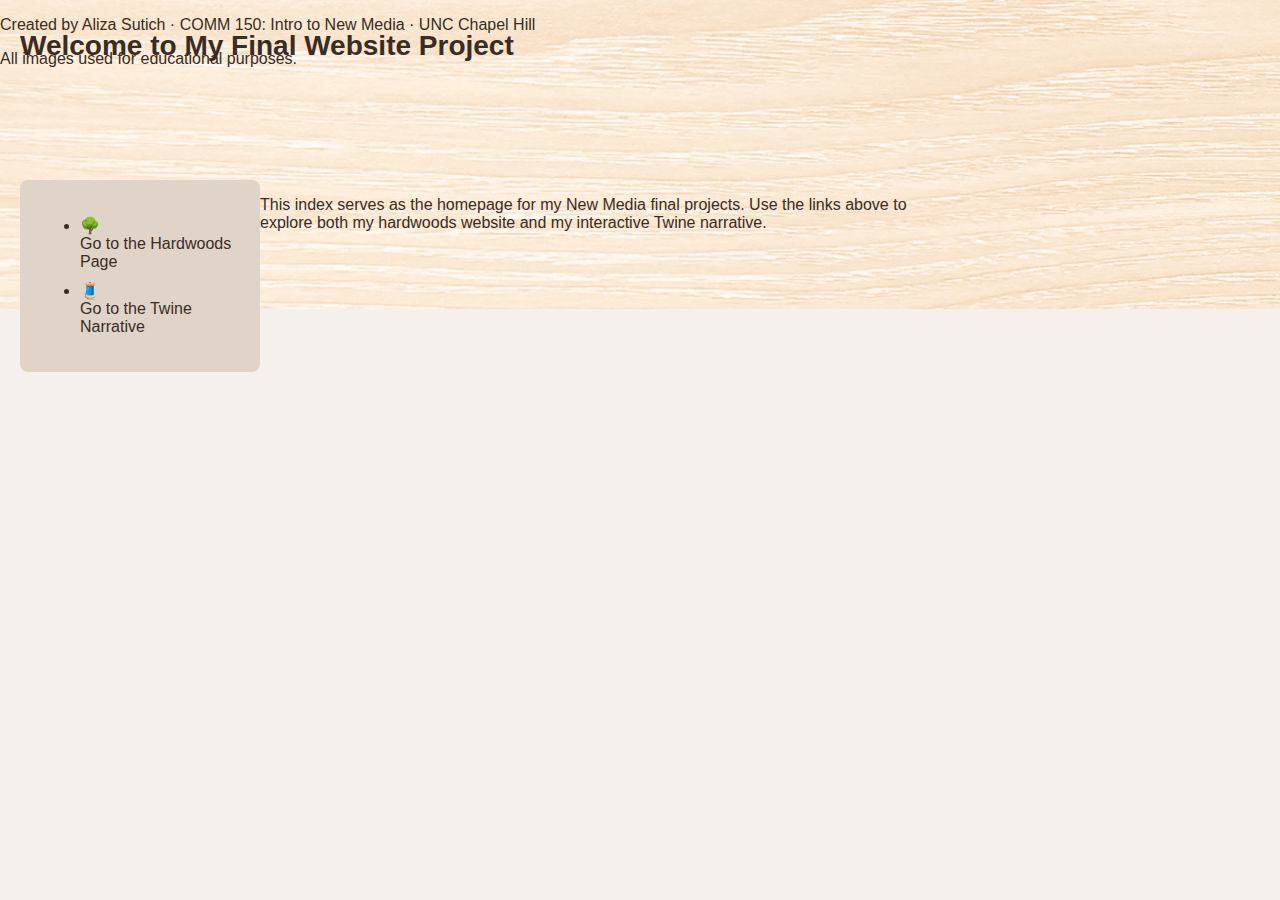
<file: index.html>
<!DOCTYPE html>
<html lang="en">
<head>
  <meta charset="UTF-8">
  <title>Welcome to My Index Site</title>
  <link rel="stylesheet" href="style.css">
</head>
<body>

  <header>
    <h1>Welcome to My Final Website Project</h1>
  </header>

  <div id="nav">
    <ul>
      <li>
        <div class="nav-icon">🌳</div>
        <a href="hardwoods.html">Go to the Hardwoods Page</a>
      </li>
      <li>
        <div class="nav-icon">🧵</div>
        <a href="Sutich_150Final.html">Go to the Twine Narrative</a>
      </li>
    </ul>
  </div>

  <div id="content">
    <p>This index serves as the homepage for my New Media final projects. Use the links above to explore both my hardwoods website and my interactive Twine narrative.</p>
  </div>

  <footer>
    <p>Created by Aliza Sutich &middot; COMM 150: Intro to New Media &middot; UNC Chapel Hill</p>
    <p>All images used for educational purposes.</p>
  </footer>

</body>
</html>
</file>
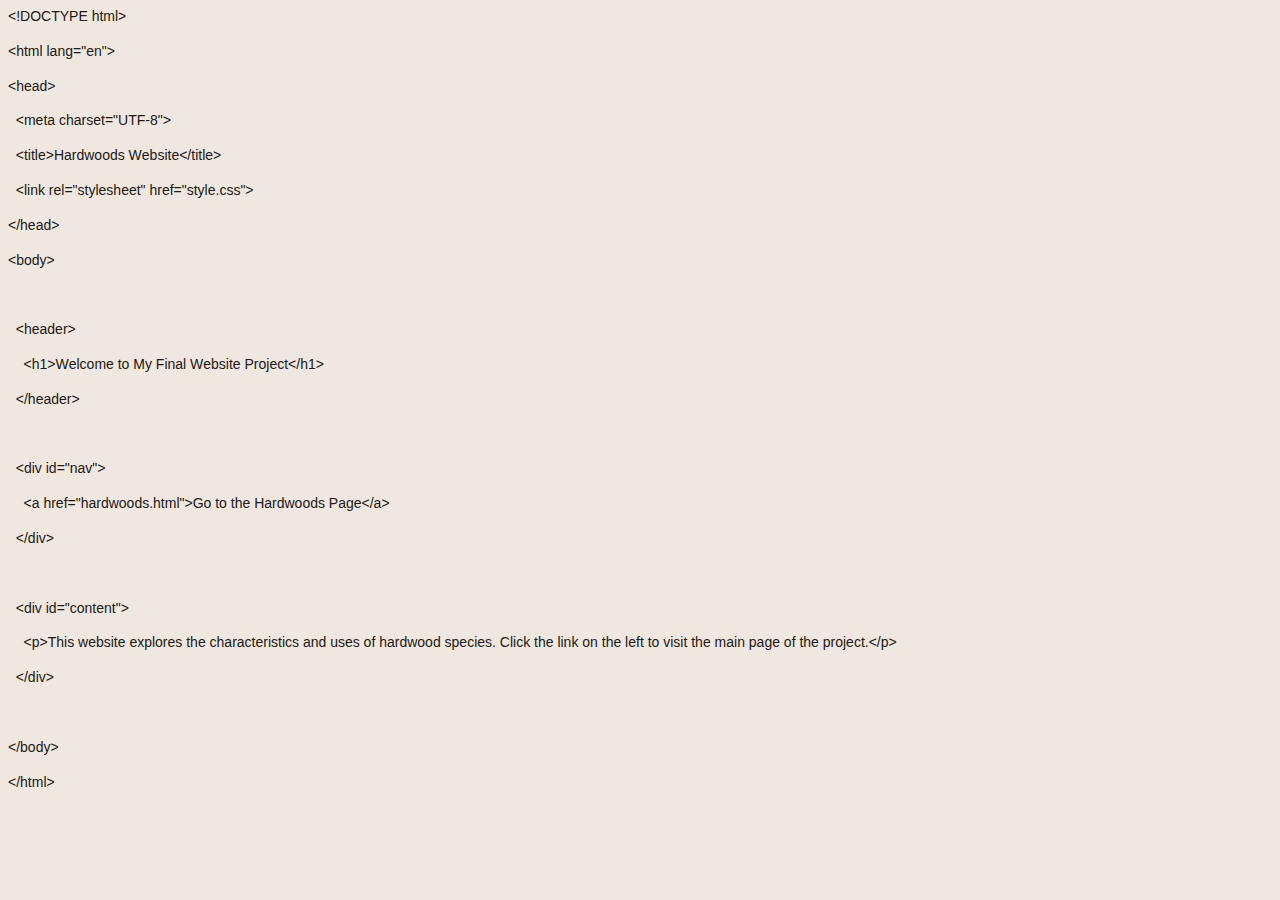
<file: Index.html>
<!DOCTYPE html PUBLIC "-//W3C//DTD HTML 4.01//EN" "http://www.w3.org/TR/html4/strict.dtd">
<html>
<head>
  <meta http-equiv="Content-Type" content="text/html; charset=utf-8">
  <meta http-equiv="Content-Style-Type" content="text/css">
  <title>Welcome to My Woodworking Site</title>
  <meta name="Generator" content="Cocoa HTML Writer">
  <meta name="CocoaVersion" content="2113.3">
  <style type="text/css">
    body {background-color: #efe7e0}
    span.s1 {font-kerning: none}
  </style>
</head>
<body>
<h1 style="margin: 0.0px 0.0px 18.8px 0.0px; font: 14.0px Arial; color: #211914; -webkit-text-stroke: #211914"><span class="s1">&lt;!DOCTYPE html&gt;</span></h1>
<h1 style="margin: 0.0px 0.0px 18.8px 0.0px; font: 14.0px Arial; color: #211914; -webkit-text-stroke: #211914"><span class="s1">&lt;html lang="en"&gt;</span></h1>
<h1 style="margin: 0.0px 0.0px 18.8px 0.0px; font: 14.0px Arial; color: #211914; -webkit-text-stroke: #211914"><span class="s1">&lt;head&gt;</span></h1>
<h1 style="margin: 0.0px 0.0px 18.8px 0.0px; font: 14.0px Arial; color: #211914; -webkit-text-stroke: #211914"><span class="s1"><span class="Apple-converted-space">  </span>&lt;meta charset="UTF-8"&gt;</span></h1>
<h1 style="margin: 0.0px 0.0px 18.8px 0.0px; font: 14.0px Arial; color: #211914; -webkit-text-stroke: #211914"><span class="s1"><span class="Apple-converted-space">  </span>&lt;title&gt;Hardwoods Website&lt;/title&gt;</span></h1>
<h1 style="margin: 0.0px 0.0px 18.8px 0.0px; font: 14.0px Arial; color: #211914; -webkit-text-stroke: #211914"><span class="s1"><span class="Apple-converted-space">  </span>&lt;link rel="stylesheet" href="style.css"&gt;</span></h1>
<h1 style="margin: 0.0px 0.0px 18.8px 0.0px; font: 14.0px Arial; color: #211914; -webkit-text-stroke: #211914"><span class="s1">&lt;/head&gt;</span></h1>
<h1 style="margin: 0.0px 0.0px 18.8px 0.0px; font: 14.0px Arial; color: #211914; -webkit-text-stroke: #211914"><span class="s1">&lt;body&gt;</span></h1>
<h1 style="margin: 0.0px 0.0px 18.8px 0.0px; font: 14.0px Arial; color: #211914; -webkit-text-stroke: #211914"><span class="s1"><br>
</span></h1>
<h1 style="margin: 0.0px 0.0px 18.8px 0.0px; font: 14.0px Arial; color: #211914; -webkit-text-stroke: #211914"><span class="s1"><span class="Apple-converted-space">  </span>&lt;header&gt;</span></h1>
<h1 style="margin: 0.0px 0.0px 18.8px 0.0px; font: 14.0px Arial; color: #211914; -webkit-text-stroke: #211914"><span class="s1"><span class="Apple-converted-space">    </span>&lt;h1&gt;Welcome to My Final Website Project&lt;/h1&gt;</span></h1>
<h1 style="margin: 0.0px 0.0px 18.8px 0.0px; font: 14.0px Arial; color: #211914; -webkit-text-stroke: #211914"><span class="s1"><span class="Apple-converted-space">  </span>&lt;/header&gt;</span></h1>
<h1 style="margin: 0.0px 0.0px 18.8px 0.0px; font: 14.0px Arial; color: #211914; -webkit-text-stroke: #211914"><span class="s1"><br>
</span></h1>
<h1 style="margin: 0.0px 0.0px 18.8px 0.0px; font: 14.0px Arial; color: #211914; -webkit-text-stroke: #211914"><span class="s1"><span class="Apple-converted-space">  </span>&lt;div id="nav"&gt;</span></h1>
<h1 style="margin: 0.0px 0.0px 18.8px 0.0px; font: 14.0px Arial; color: #211914; -webkit-text-stroke: #211914"><span class="s1"><span class="Apple-converted-space">    </span>&lt;a href="hardwoods.html"&gt;Go to the Hardwoods Page&lt;/a&gt;</span></h1>
<h1 style="margin: 0.0px 0.0px 18.8px 0.0px; font: 14.0px Arial; color: #211914; -webkit-text-stroke: #211914"><span class="s1"><span class="Apple-converted-space">  </span>&lt;/div&gt;</span></h1>
<h1 style="margin: 0.0px 0.0px 18.8px 0.0px; font: 14.0px Arial; color: #211914; -webkit-text-stroke: #211914"><span class="s1"><br>
</span></h1>
<h1 style="margin: 0.0px 0.0px 18.8px 0.0px; font: 14.0px Arial; color: #211914; -webkit-text-stroke: #211914"><span class="s1"><span class="Apple-converted-space">  </span>&lt;div id="content"&gt;</span></h1>
<h1 style="margin: 0.0px 0.0px 18.8px 0.0px; font: 14.0px Arial; color: #211914; -webkit-text-stroke: #211914"><span class="s1"><span class="Apple-converted-space">    </span>&lt;p&gt;This website explores the characteristics and uses of hardwood species. Click the link on the left to visit the main page of the project.&lt;/p&gt;</span></h1>
<h1 style="margin: 0.0px 0.0px 18.8px 0.0px; font: 14.0px Arial; color: #211914; -webkit-text-stroke: #211914"><span class="s1"><span class="Apple-converted-space">  </span>&lt;/div&gt;</span></h1>
<h1 style="margin: 0.0px 0.0px 18.8px 0.0px; font: 14.0px Arial; color: #211914; -webkit-text-stroke: #211914"><span class="s1"><br>
</span></h1>
<h1 style="margin: 0.0px 0.0px 18.8px 0.0px; font: 14.0px Arial; color: #211914; -webkit-text-stroke: #211914"><span class="s1">&lt;/body&gt;</span></h1>
<h1 style="margin: 0.0px 0.0px 18.8px 0.0px; font: 14.0px Arial; color: #211914; -webkit-text-stroke: #211914"><span class="s1">&lt;/html&gt;</span></h1>
</body>
</html>
</file>
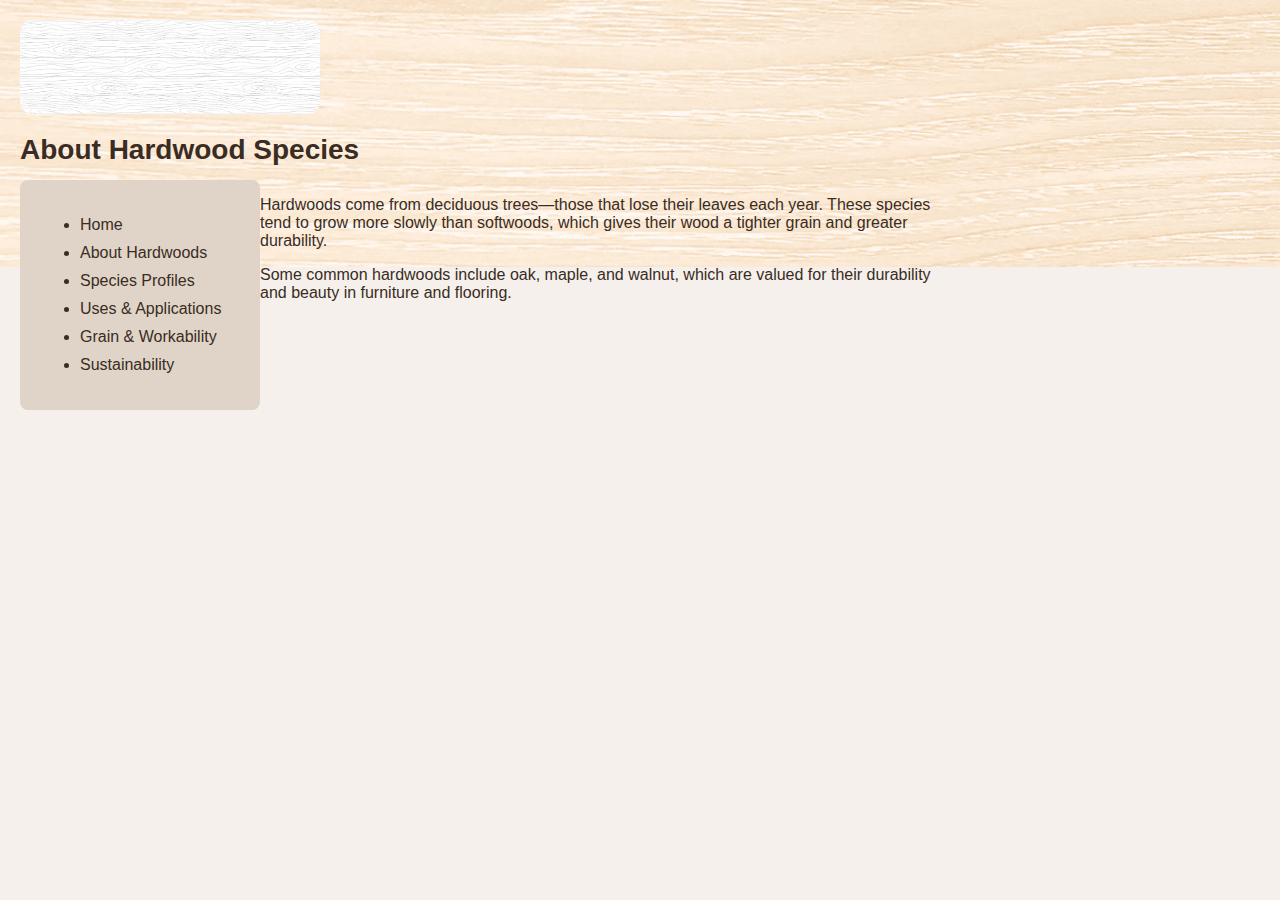
<file: hardwoods.html>
<!DOCTYPE html>
<html lang="en">
<head>
  <meta charset="UTF-8">
  <title>About Hardwoods</title>
  <link rel="stylesheet" href="style.css">
</head>
<body>

  <header>
    <img src="wood-header.jpg" alt="Wood texture" style="max-width: 100%; border-radius: 12px; margin-bottom: 20px;">
    <h1>About Hardwood Species</h1>
  </header>

  <div id="nav">
    <ul>
      <li><a href="index.html">Home</a></li>
      <li><a href="hardwoods.html">About Hardwoods</a></li>
      <li><a href="#">Species Profiles</a></li>
      <li><a href="#">Uses & Applications</a></li>
      <li><a href="#">Grain & Workability</a></li>
      <li><a href="#">Sustainability</a></li>
    </ul>
  </div>

  <div id="content">
    <p>Hardwoods come from deciduous trees—those that lose their leaves each year. These species tend to grow more slowly than softwoods, which gives their wood a tighter grain and greater durability.</p>

    <p>Some common hardwoods include oak, maple, and walnut, which are valued for their durability and beauty in furniture and flooring.</p>
  </div>

</body>
</html>
</file>
<file: style.css>
body {
  font-family: Arial, sans-serif;
  background-image: url('wood-bg.jpg');
  background-color: #f5f0eb;
  background-size: cover;
  background-repeat: no-repeat;
  background-position: center;
  color: #3a2c23;
  margin: 0;
  padding: 0;
}
body {
  font-family: Arial, sans-serif;
  background-image: url('wood-bg.jpg');
  background-color: #f5f0eb;
  background-size: cover;
  background-repeat: no-repeat;
  background-position: center;
  color: #3a2c23;
  margin: 0;
  padding: 0;
}

header {
  position: absolute;
  top: 20px;
  left: 20px;
}

header img {
  width: 300px;
  height: auto;
  display: block;
}

header h1 {
  margin-top: 10px;
  font-size: 28px;
  font-weight: bold;
}

#nav {
  position: absolute;
  top: 180px;
  left: 20px;
  background-color: #e0d4c8;
  padding: 20px;
  border-radius: 8px;
  width: 200px;
}

#nav a {
  display: block;
  color: #3a2c23;
  text-decoration: none;
  margin-bottom: 10px;
}

#nav a:hover {
  text-decoration: underline;
}

#content {
  position: absolute;
  top: 180px;
  left: 260px;
  right: 40px;
  max-width: 700px;
}
</file>
